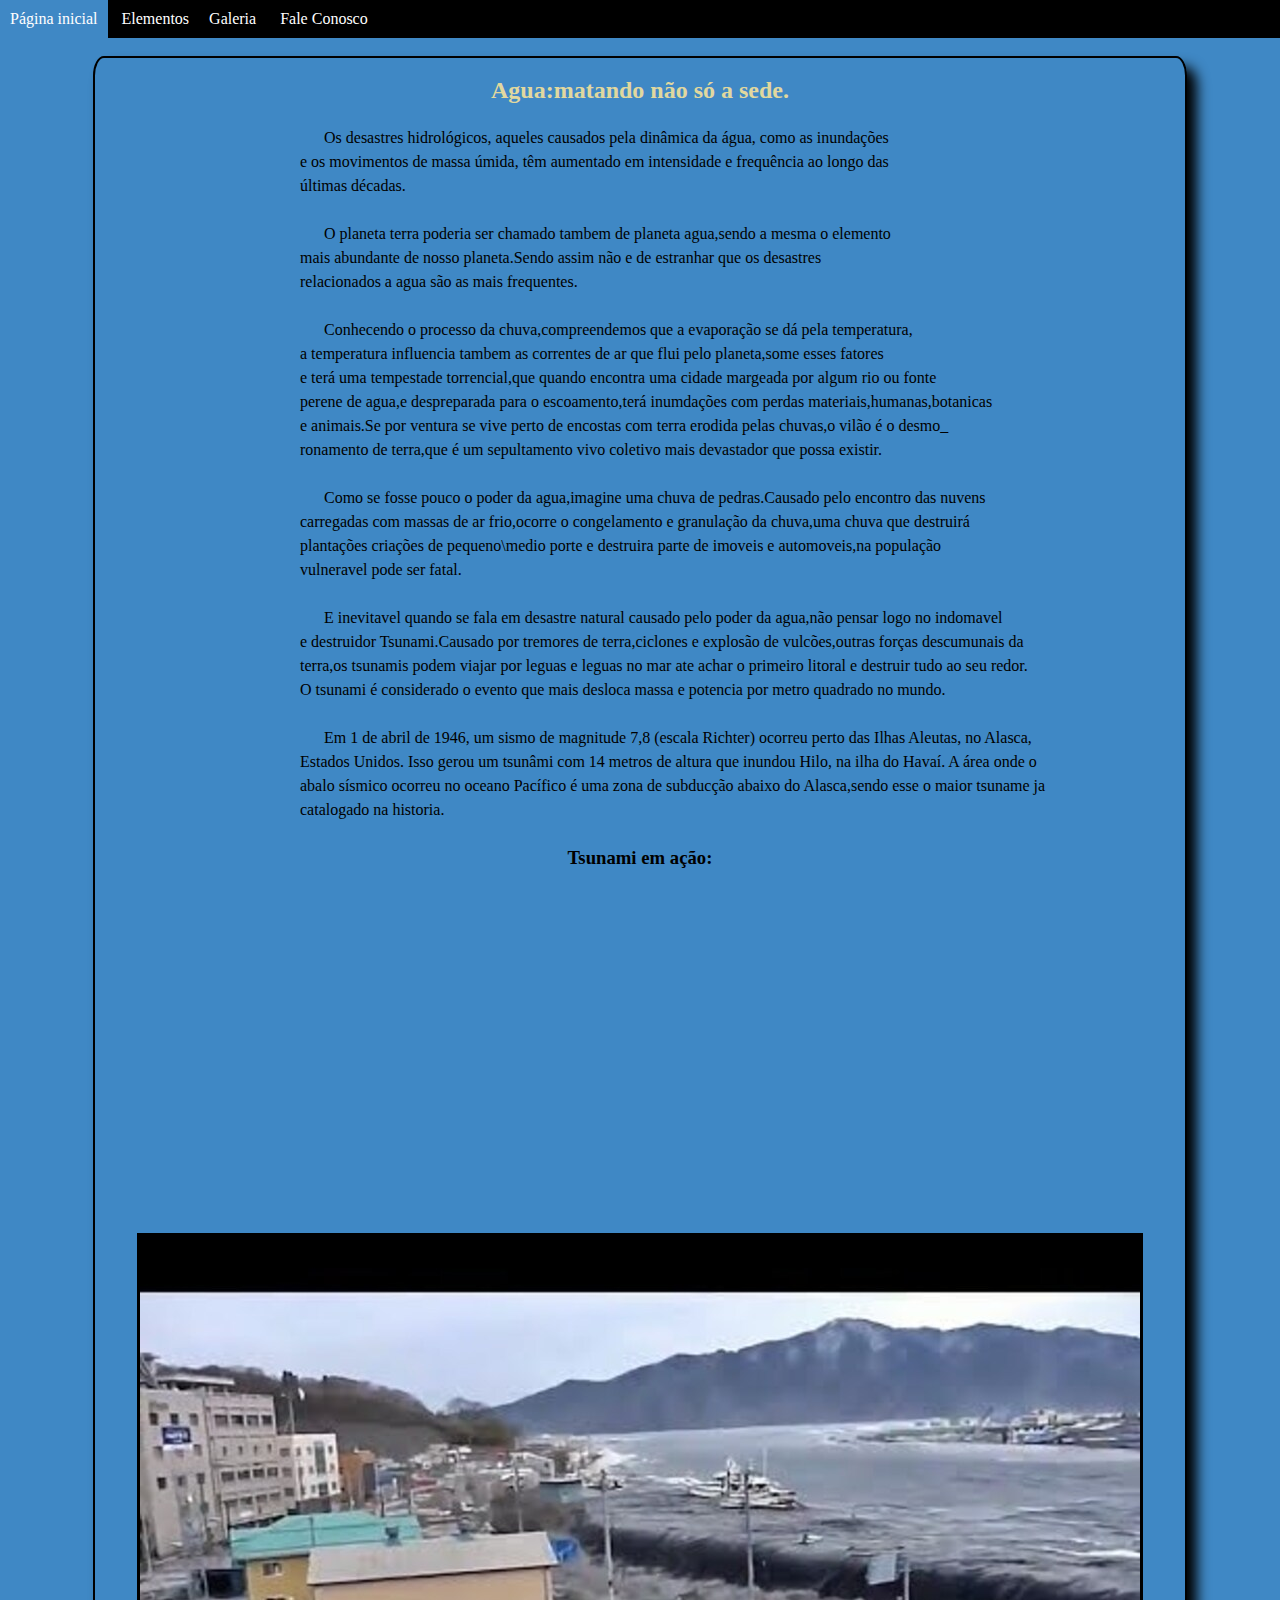
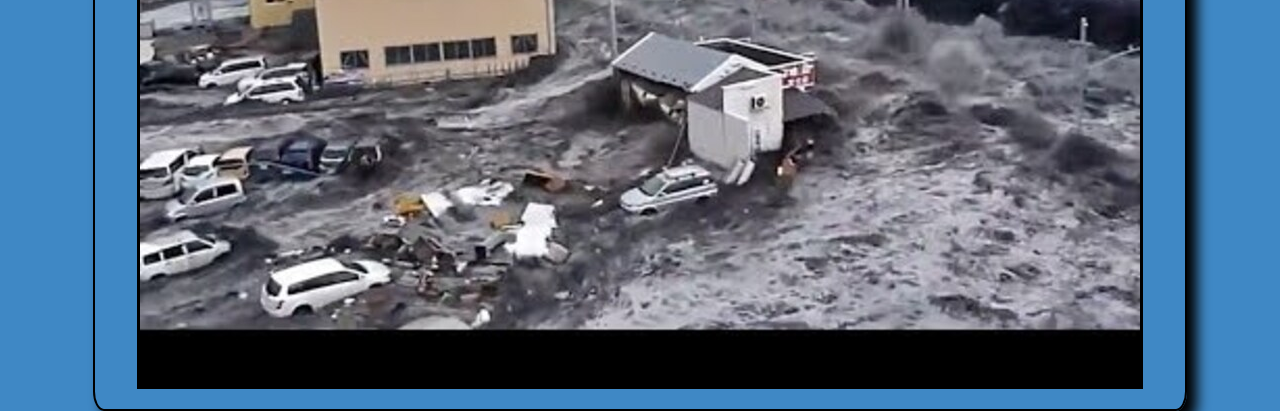
<file: NovoSiteP.WEB-main/agua.html>
<!DOCTYPE html>
<html lang="pt-br">
<head>
    <meta charset="UTF-8">
    <meta http-equiv="X-UA-Compatible" content="IE=edge">
    <meta name="viewport" content="width=device-width, initial-scale=1.0">
    <style>
      body{background-color:#3F88C5;}
      h2{color:#E1D89F;}           
    </style>
    <title>Agua</title>
    <link rel="shortcut icon" href="imagens/favicon.ico" type="image/x-icon">
    <link rel="stylesheet" href="css/style.css">
</head>
<body>
  <nav class="menu">
    <ul>
      <li><a href="index.html" rel="prev">Página inicial</a></li>
      <li><a href="ar.html">Elementos</a>
        <ul>
          <li><a href="agua.html">Água</a></li>
          <li><a href="terra.html rel=next">Terra</a></li>
          <li><a href="fogo.html">Fogo</a></li>
          <li><a href="ar.html">Ar</a></li>

        </ul>
      <li><a href="galeria.html">Galeria</a></li>
      <li><a href="fale_conosco.html">Fale Conosco</a></li>

      </li>

    </ul>
  </nav>
    <br>
    <main>
    <h2>Agua:matando não só a sede.</h2>
    <br>
    <p>Os desastres hidrológicos, aqueles causados pela dinâmica da água, como as inundações<br>
     e os movimentos de massa úmida, têm aumentado em intensidade e frequência ao longo das<br> 
     últimas décadas.</p>
     <br>
    <p>O planeta terra poderia ser chamado tambem de planeta agua,sendo a mesma o elemento<br>
        mais abundante de nosso planeta.Sendo assim não e de estranhar que os desastres<br>
        relacionados a agua são as mais frequentes.</p>
        <br>
    <p>Conhecendo o processo da chuva,compreendemos que a evaporação se dá pela temperatura, <br>
         a temperatura influencia tambem as correntes de ar que flui pelo planeta,some esses fatores<br>
        e terá uma tempestade torrencial,que quando encontra uma cidade margeada por algum rio ou fonte<br>
        perene de agua,e despreparada para o escoamento,terá inumdações com perdas materiais,humanas,botanicas<br>
        e animais.Se por ventura se vive perto de encostas com terra erodida pelas chuvas,o vilão é o desmo_<br>
        ronamento de terra,que é um sepultamento vivo coletivo mais devastador que possa existir.</p>
        <br>
    <p>Como se fosse pouco o poder da agua,imagine uma chuva de pedras.Causado pelo encontro das nuvens<br>
          carregadas com massas de ar frio,ocorre o congelamento e granulação da chuva,uma chuva que destruirá<br>
          plantações criações de pequeno\medio porte e destruira parte de imoveis e automoveis,na população<br>
         vulneravel pode ser fatal.</p>
         <br>
    <p>E inevitavel quando se fala em desastre natural causado pelo poder da agua,não pensar logo no indomavel<br>
           e destruidor Tsunami.Causado por tremores de terra,ciclones e explosão de vulcões,outras forças descumunais da<br>
           terra,os tsunamis podem viajar por leguas e leguas no mar ate achar o primeiro litoral e destruir tudo ao seu redor.<br>
           O tsunami é considerado o evento que mais desloca massa e potencia por metro quadrado no mundo.</p>
           <br>
    <p>Em 1 de abril de 1946, um sismo de magnitude 7,8 (escala Richter) ocorreu perto das Ilhas Aleutas, no Alasca,<br>
             Estados Unidos. Isso gerou um tsunâmi com 14 metros de altura que inundou Hilo, na ilha do Havaí. A área onde o<br>
             abalo sísmico ocorreu no oceano Pacífico é uma zona de subducção abaixo do Alasca,sendo esse o maior tsuname ja<br>
             catalogado na historia.</p> 
             <br>
             <h3>Tsunami em ação:</h3>
             <br>
             <iframe width="560" height="315" src="https://www.youtube.com/embed/41VgOZb-9aY" title="YouTube video player" frameborder="0" allow="accelerometer; autoplay; clipboard-write; encrypted-media; gyroscope; picture-in-picture" allowfullscreen></iframe>                                                                                    
             <br>
    <picture>
        <source media="(max-widht: 750px)" srcset="imagens/tsunami_p.jpg">
        <source media="(max-widht: 1050px)" srcset="imagens/tsunami_m.jpg">
        <img src="imagens/tsunami_g.jpg" alt="Hidro-desastre natural chamado tsunami">
    </picture>
  </main>
    
</body>
</html>
</file>
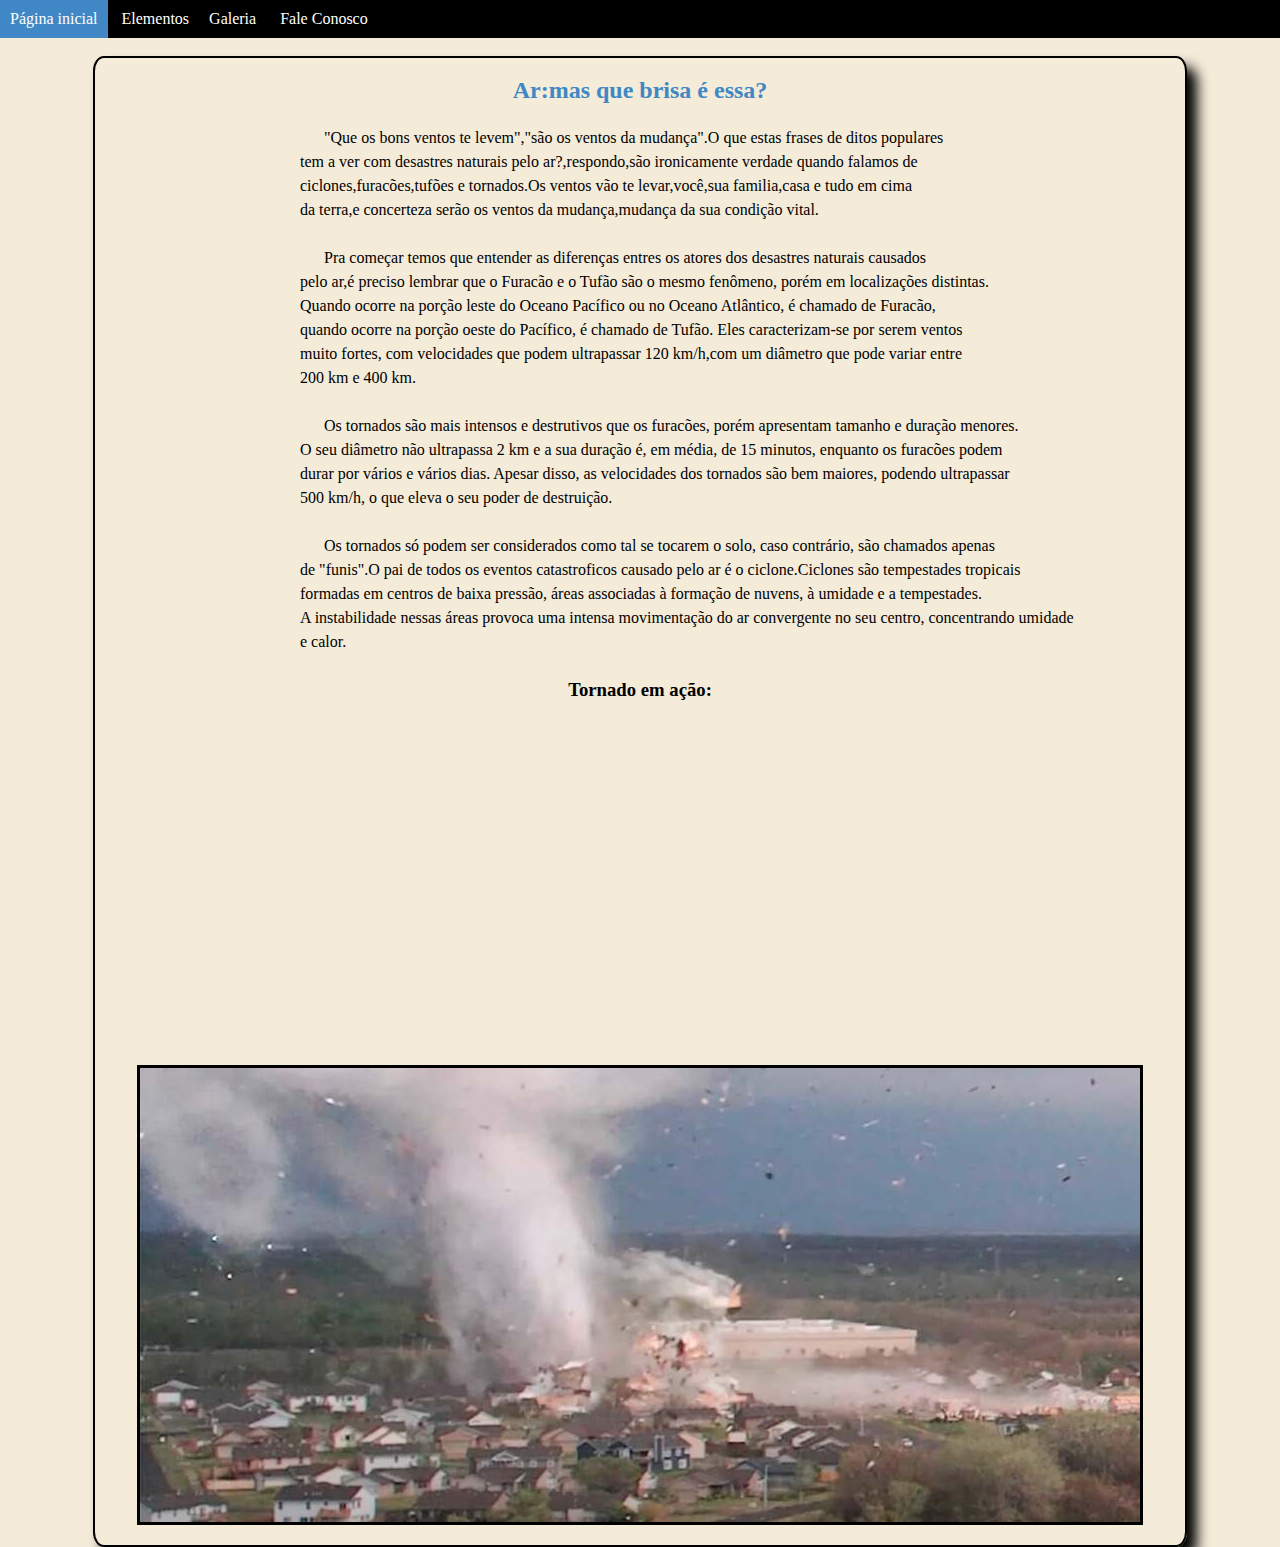
<file: NovoSiteP.WEB-main/ar.html>
<!DOCTYPE html>
<html lang="pt-br">

<head>
   <meta charset="UTF-8">
   <meta http-equiv="X-UA-Compatible" content="IE=edge">
   <meta name="viewport" content="width=device-width, initial-scale=1.0">
   <style>
      body {
         background-color: #F4EBD9;
      }

      h2 {
         color: #3F88C5;
      }
   </style>
   <title>Ar</title>
   <link rel="shortcut icon" href="imagens/favicon.ico" type="image/x-icon">
   <link rel="stylesheet" href="css/style.css">
</head>

<body>


   <nav class="menu">
      <ul>
        <li><a href="index.html" rel="prev">Página inicial</a></li>
        <li><a href="ar.html">Elementos</a>
          <ul>
            <li><a href="agua.html" rel="next">Água</a></li>
            <li><a href="terra.html">Terra</a></li>
            <li><a href="fogo.html">Fogo</a></li>
            <li><a href="ar.html">Ar</a></li>
  
          </ul>
        <li><a href="galeria.html">Galeria</a></li>
        <li><a href="fale_conosco.html">Fale Conosco</a></li>
  
        </li>
  
      </ul>
    </nav>




   <br>
   <main>
      <h2>Ar:mas que brisa é essa?</h2>
      <br>
      <p>"Que os bons ventos te levem","são os ventos da mudança".O que estas frases de ditos populares<br>
         tem a ver com desastres naturais pelo ar?,respondo,são ironicamente verdade quando falamos de<br>
         ciclones,furacões,tufões e tornados.Os ventos vão te levar,você,sua familia,casa e tudo em cima<br>
         da terra,e concerteza serão os ventos da mudança,mudança da sua condição vital.</p>
      <br>
      <p>Pra começar temos que entender as diferenças entres os atores dos desastres naturais causados<br>
         pelo ar,é preciso lembrar que o Furacão e o Tufão são o mesmo fenômeno, porém em localizações distintas.<br>
         Quando ocorre na porção leste do Oceano Pacífico ou no Oceano Atlântico, é chamado de Furacão,<br>
         quando ocorre na porção oeste do Pacífico, é chamado de Tufão. Eles caracterizam-se por serem ventos<br>
         muito fortes, com velocidades que podem ultrapassar 120 km/h,com um diâmetro que pode variar entre<br>
         200 km e 400 km.</p>
      <br>
      <p>Os tornados são mais intensos e destrutivos que os furacões, porém apresentam tamanho e duração menores.<br>
         O seu diâmetro não ultrapassa 2 km e a sua duração é, em média, de 15 minutos, enquanto os furacões podem<br>
         durar por vários e vários dias. Apesar disso, as velocidades dos tornados são bem maiores, podendo
         ultrapassar<br>
         500 km/h, o que eleva o seu poder de destruição.</p>
      <br>
      <p>Os tornados só podem ser considerados como tal se tocarem o solo, caso contrário, são chamados apenas<br>
         de "funis".O pai de todos os eventos catastroficos causado pelo ar é o ciclone.Ciclones são tempestades
         tropicais<br>
         formadas em centros de baixa pressão, áreas associadas à formação de nuvens, à umidade e a tempestades.<br>
         A instabilidade nessas áreas provoca uma intensa movimentação do ar convergente no seu centro, concentrando
         umidade<br>
         e calor.</p>
      <br>
      <h3>Tornado em ação:</h3>
      <br>
      <iframe width="560" height="315" src="https://www.youtube.com/embed/y73ZVT56Sz4" title="YouTube video player"
         frameborder="0"
         allow="accelerometer; autoplay; clipboard-write; encrypted-media; gyroscope; picture-in-picture"
         allowfullscreen></iframe>
      <br>
      <picture>
         <source media="(max-widht: 750px)" srcset="imagens/tornado_p.jpg">
         <source media="(max-widht: 1050px)" srcset="imagens/tornado_m.jpg">
         <img src="imagens/tornado_g.jpg" alt="cidade sendo destruida por um Tornado">
      </picture>
   </main>

</body>

</html>
</file>
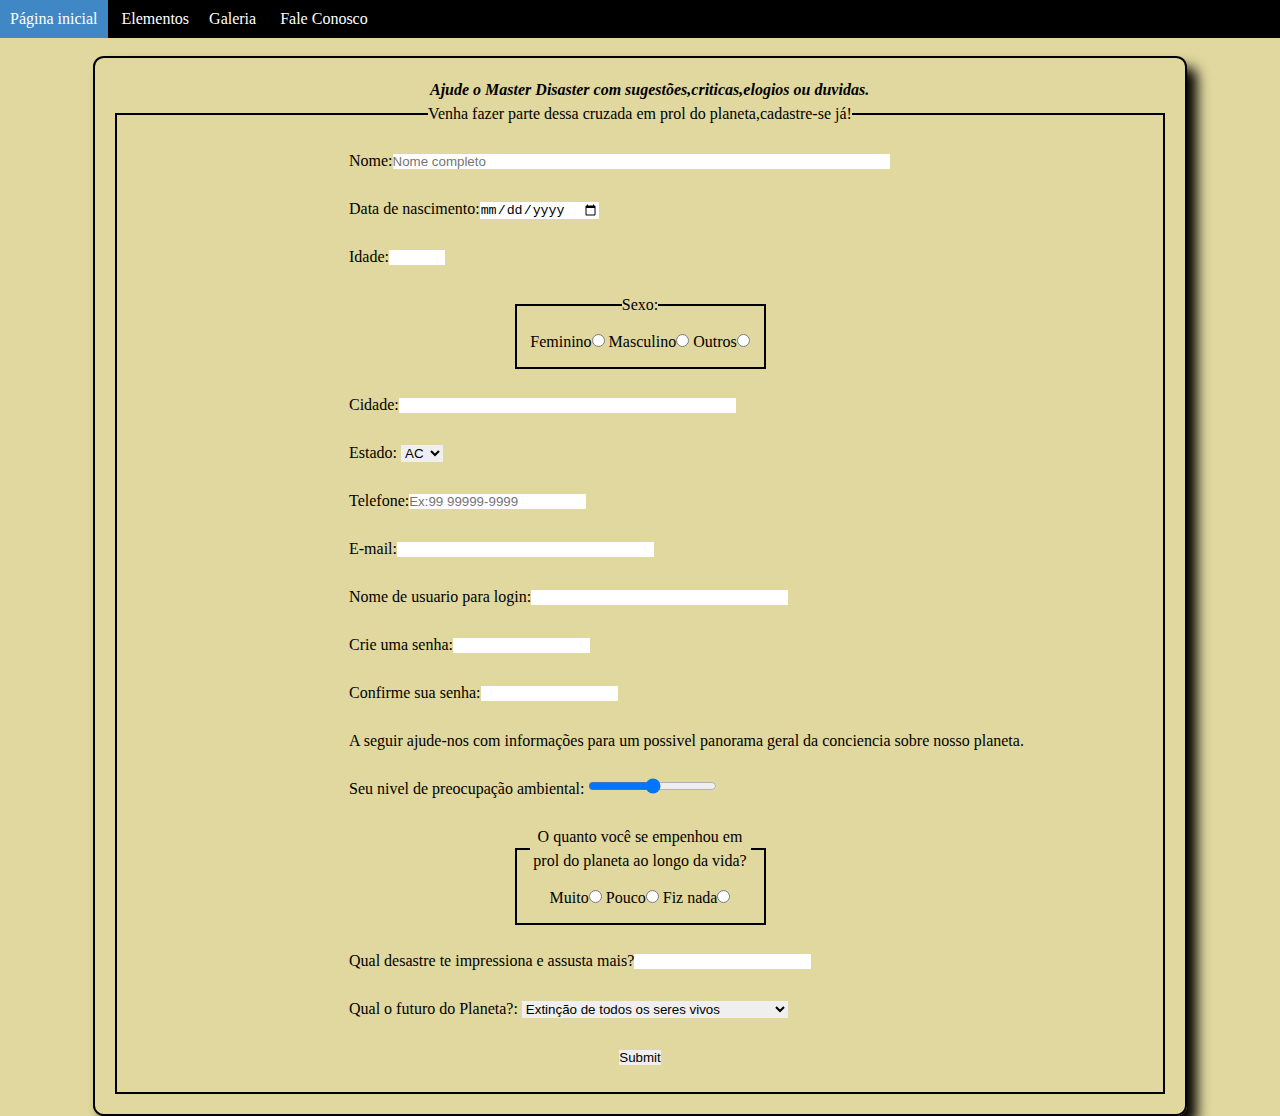
<file: NovoSiteP.WEB-main/fale_conosco.html>
<!DOCTYPE html>
<html lang="pt-br">

<head>
  <meta charset="UTF-8">
  <meta http-equiv="X-UA-Compatible" content="IE=edge">
  <meta name="viewport" content="width=device-width, initial-scale=1.0">
  <style>
    body {
      background-color: #E1D89F;
    }
  </style>
  <title>Fale Conosco</title>
  <link rel="shortcut icon" href="imagens/favicon.ico" type="image/x-icon">
  <link rel="stylesheet" href="css/style.css">
</head>

<body>


  <nav class="menu">
    <ul>
      <li><a href="index.html">Página inicial</a></li>
      <li><a href="ar.html" rel="next">Elementos</a>
        <ul>
          <li><a href="agua.html">Água</a></li>
          <li><a href="terra.html">Terra</a></li>
          <li><a href="fogo.html">Fogo</a></li>
          <li><a href="ar.html">Ar</a></li>

        </ul>
      <li><a href="galeria.html">Galeria</a></li>
      <li><a href="fale_conosco.html">Fale Conosco</a></li>

      </li>

    </ul>
  </nav>


  <br>
  <main>
    <p class="indireitaTrem"><strong><em>Ajude o Master Disaster com sugestões,criticas,elogios ou
          duvidas.</em></strong></p>
    <form>
      <fieldset>
        <legend>Venha fazer parte dessa cruzada em prol do planeta,cadastre-se já!</legend>
        <p><label for="idtextName">Nome:</label><input type="text" name="ntextName" id="idtextName" size="60"
            placeholder="Nome completo"></p>
        <br>
        <p><label for="idDate">Data de nascimento:</label><input type="date" name="nDate" id="idDate"></p>
        <br>
        <p><label for="idAge">Idade:</label><input type="number" name="nAge" id="idAge" min="1" max="120"></p>
        <br>
        <fieldset class="sexo">
          <legend>Sexo:</legend>
          <label for="idSexoF">Feminino</label><input type="radio" name="nSexo" id="idSexoF">
          <label for="idSexoM">Masculino</label><input type="radio" name="nSexo" id="idSexoM">
          <label for="idOutros">Outros</label><input type="radio" name="nSexo" id="idOutros"></p>
        </fieldset>
        <br>
        <p><label for="idCity">Cidade:</label><input type="text" name="nCity" id="idCity" size="40"></p>
        <br>

        <p><label for="idState">Estado:</label> <select name="nState" id="idState">
            <option>AC</option>
            <option>AL</option>
            <option>AP</option>
            <option>AM</option>
            <option>BA</option>
            <option>CE</option>
            <option>DF</option>
            <option>ES</option>
            <option>GO</option>
            <option>MA</option>
            <option>MT</option>
            <option>MS</option>
            <option>MG</option>
            <option>PA</option>
            <option>PB</option>
            <option>PR</option>
            <option>PE</option>
            <option>PI</option>
            <option>RJ</option>
            <option>RN</option>
            <option>RS</option>
            <option>RO</option>
            <option>RR</option>
            <option>SC</option>
            <option>SP</option>
            <option>SE</option>
            <option>TO</option>
          </select></p>
        <br>
        <p><label for="idCelNumber">Telefone:</label><input type="tel" name="nCelNumber" id="idCelNumber"
            placeholder="Ex:99 99999-9999"></p>
        <br>
        <p><label for="idEmail">E-mail:</label><input type="email" name="nEmail" id="idEmail" size="30"></p>
        <br>
        <p><label for="idUser">Nome de usuario para login:</label><input type="text" name="nUser" id="idUser" size="30">
        </p>
        <br>
        <p><label for="idPass">Crie uma senha:</label><input type="password" name="nPass" id="idPass" size="15"></p>
        <br>
        <p><label for="CidPass">Confirme sua senha:</label><input type="password" name="nCPass" id="CidPass" size="15"
            maxlength="15"></p>
        <br>
        <p> A seguir ajude-nos com informações para um possivel panorama geral da conciencia sobre nosso planeta.</p>
        <br>
        <p><label for="idSatis">Seu nivel de preocupação ambiental: </label><input type="range" name="nSatis"
            id="idSatis" min="0" max="100"></p>
        <br>
        <fieldset class="empenho">
          <legend>O quanto você se empenhou em prol do planeta ao longo da vida?</legend>
          <label for="idMuch">Muito</label><input type="radio" name="nHow" id="idMuch">
          <label for="idLitle">Pouco</label><input type="radio" name="nHow" id="idLitle">
          <label for="idFuckYou">Fiz nada</label><input type="radio" name="nHow" id="idFuckYou"></p>

        </fieldset>
        <br>
        <p><label for="idTragedia">Qual desastre te impressiona e assusta mais?</label><input type="text"
            name="nTragedia" id="idTragedia" size="20"></p>
        <br>
        <p><label for="idQuest">Qual o futuro do Planeta?:</label> <select name="nQuest" id="idQuest">
            <option>Extinção de todos os seres vivos</option>
            <option>Abondono por migração planetaria</option>
            <option>Tentativas tardias em vão de recuperção</option>
            <option>Esforço mundial para preservação efetiva</option>
            <option>Nenhuma das anteriores</option>
          </select></p>
        <br>
        <label for="idEnviar"></label><input type="submit" name="nEnviar" id="idEnviar">
        <br>
      </fieldset>
    </form>
  </main>
</body>

</html>
</file>
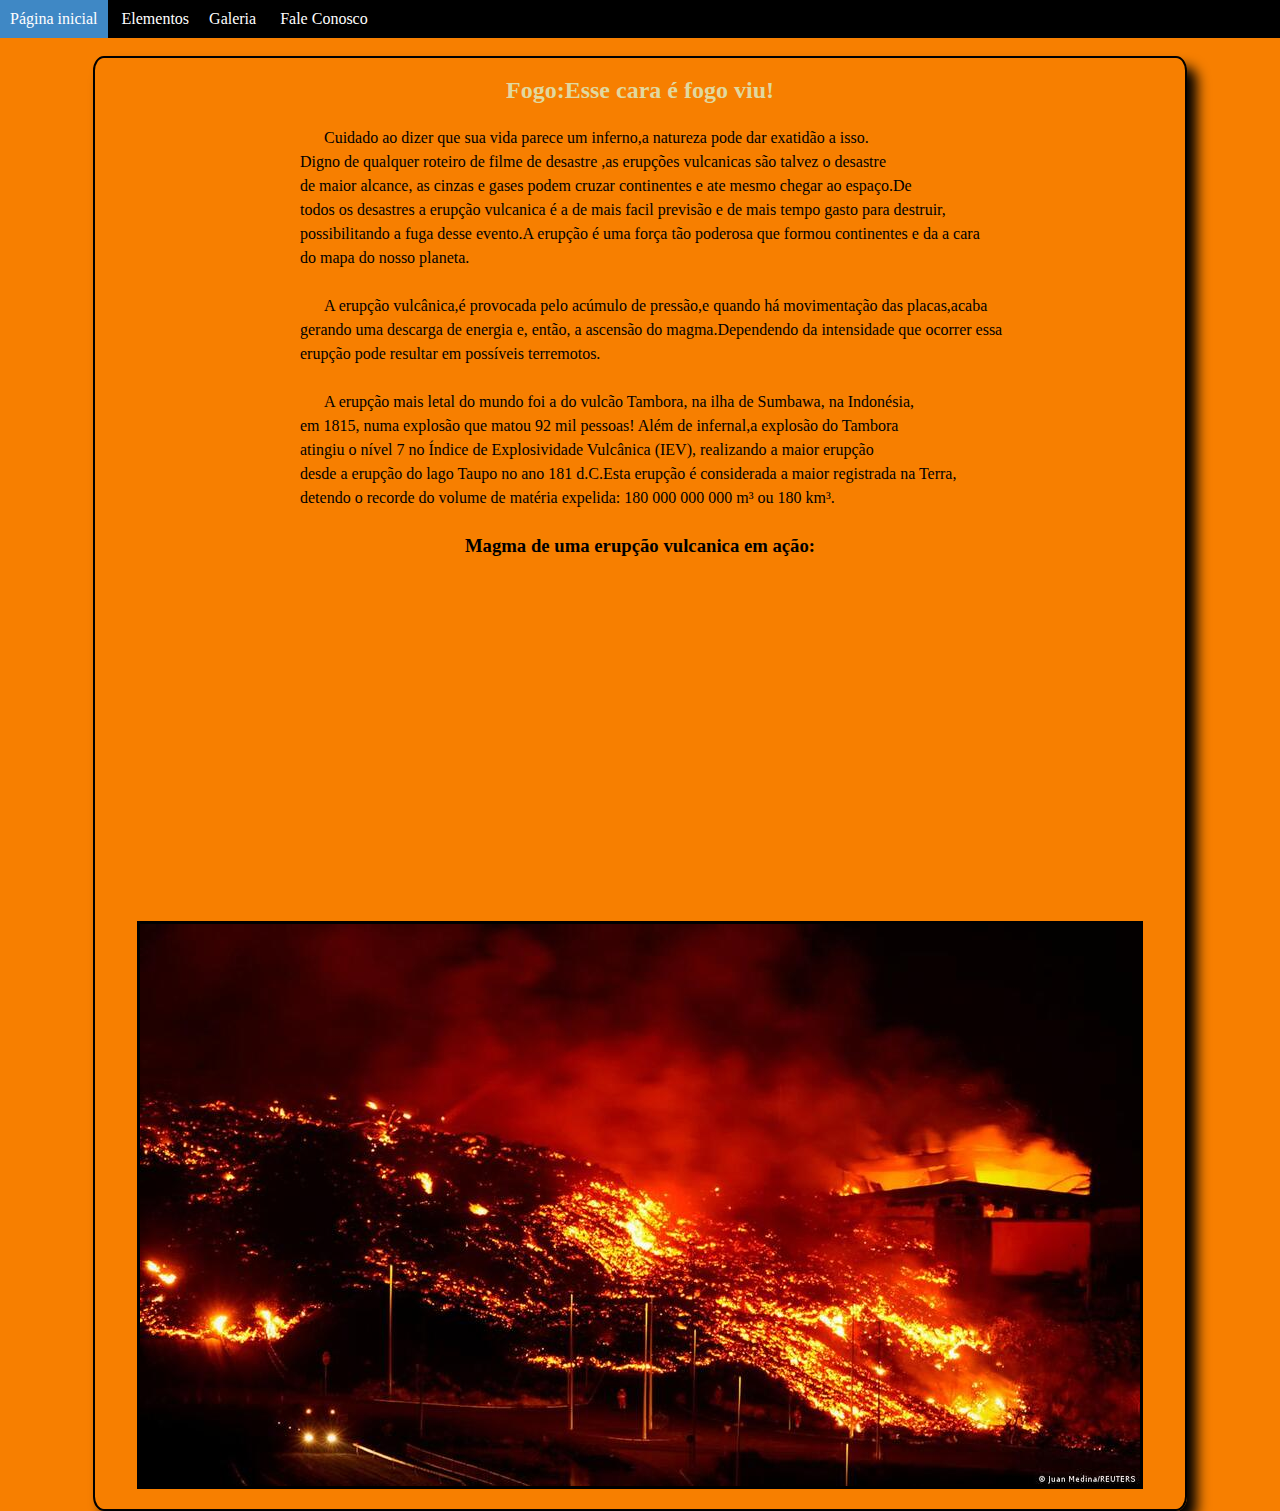
<file: NovoSiteP.WEB-main/fogo.html>
<!DOCTYPE html>
<html lang="pt-br">

<head>
  <meta charset="UTF-8">
  <meta http-equiv="X-UA-Compatible" content="IE=edge">
  <meta name="viewport" content="width=device-width, initial-scale=1.0">
  <title>Fogo</title>
  <style>
    body {
      background-color: #F77F00;
    }

    h2 {
      color: #E1D89F;
    }
  </style>
  <link rel="shortcut icon" href="imagens/favicon.ico" type="image/x-icon">
  <link rel="stylesheet" href="css/style.css">
</head>

<body>

  <nav class="menu">
    <ul>
      <li><a href="index.html">Página inicial</a></li>
      <li><a href="ar.html" rel="next">Elementos</a>
        <ul>
          <li><a href="agua.html">Água</a></li>
          <li><a href="terra.html">Terra</a></li>
          <li><a href="fogo.html">Fogo</a></li>
          <li><a href="ar.html">Ar</a></li>

        </ul>
      <li><a href="galeria.html">Galeria</a></li>
      <li><a href="fale_conosco.html">Fale Conosco</a></li>

      </li>

    </ul>
  </nav>

  <br>
  <main>
    <h2>Fogo:Esse cara é fogo viu!</h2>
    <br>
    <p>Cuidado ao dizer que sua vida parece um inferno,a natureza pode dar exatidão a isso.<br>
      Digno de qualquer roteiro de filme de desastre ,as erupções vulcanicas são talvez o desastre<br>
      de maior alcance, as cinzas e gases podem cruzar continentes e ate mesmo chegar ao espaço.De<br>
      todos os desastres a erupção vulcanica é a de mais facil previsão e de mais tempo gasto para destruir,<br>
      possibilitando a fuga desse evento.A erupção é uma força tão poderosa que formou continentes e da a cara<br>
      do mapa do nosso planeta.</p>
    <br>
    <p>A erupção vulcânica,é provocada pelo acúmulo de pressão,e quando há movimentação das placas,acaba<br>
      gerando uma descarga de energia e, então, a ascensão do magma.Dependendo da intensidade que ocorrer essa<br>
      erupção pode resultar em possíveis terremotos.</p>
    <br>
    <p>A erupção mais letal do mundo foi a do vulcão Tambora, na ilha de Sumbawa, na Indonésia,<br>
      em 1815, numa explosão que matou 92 mil pessoas! Além de infernal,a explosão do Tambora<br>
      atingiu o nível 7 no Índice de Explosividade Vulcânica (IEV), realizando a maior erupção<br>
      desde a erupção do lago Taupo no ano 181 d.C.Esta erupção é considerada a maior registrada na Terra,<br>
      detendo o recorde do volume de matéria expelida: 180 000 000 000 m³ ou 180 km³.</p>
    <br>
    <h3>Magma de uma erupção vulcanica em ação:</h3>
    <br>
    <iframe width="560" height="315" src="https://www.youtube.com/embed/PfnXLLq6Nkg" title="YouTube video player"
      frameborder="0" allow="accelerometer; autoplay; clipboard-write; encrypted-media; gyroscope; picture-in-picture"
      allowfullscreen></iframe>
    <br>
    <picture>
      <source media="(max-widht: 750px)" srcset="imagens/vulcao_p.jpg">
      <source media="(max-widht: 1050px)" srcset="imagens/vulcao_m.jpg">
      <img src="imagens/vulcao_g.jpg" alt="cidade em meio a lava flamejante de um vulcão">
    </picture>
  </main>

</body>

</html>
</file>
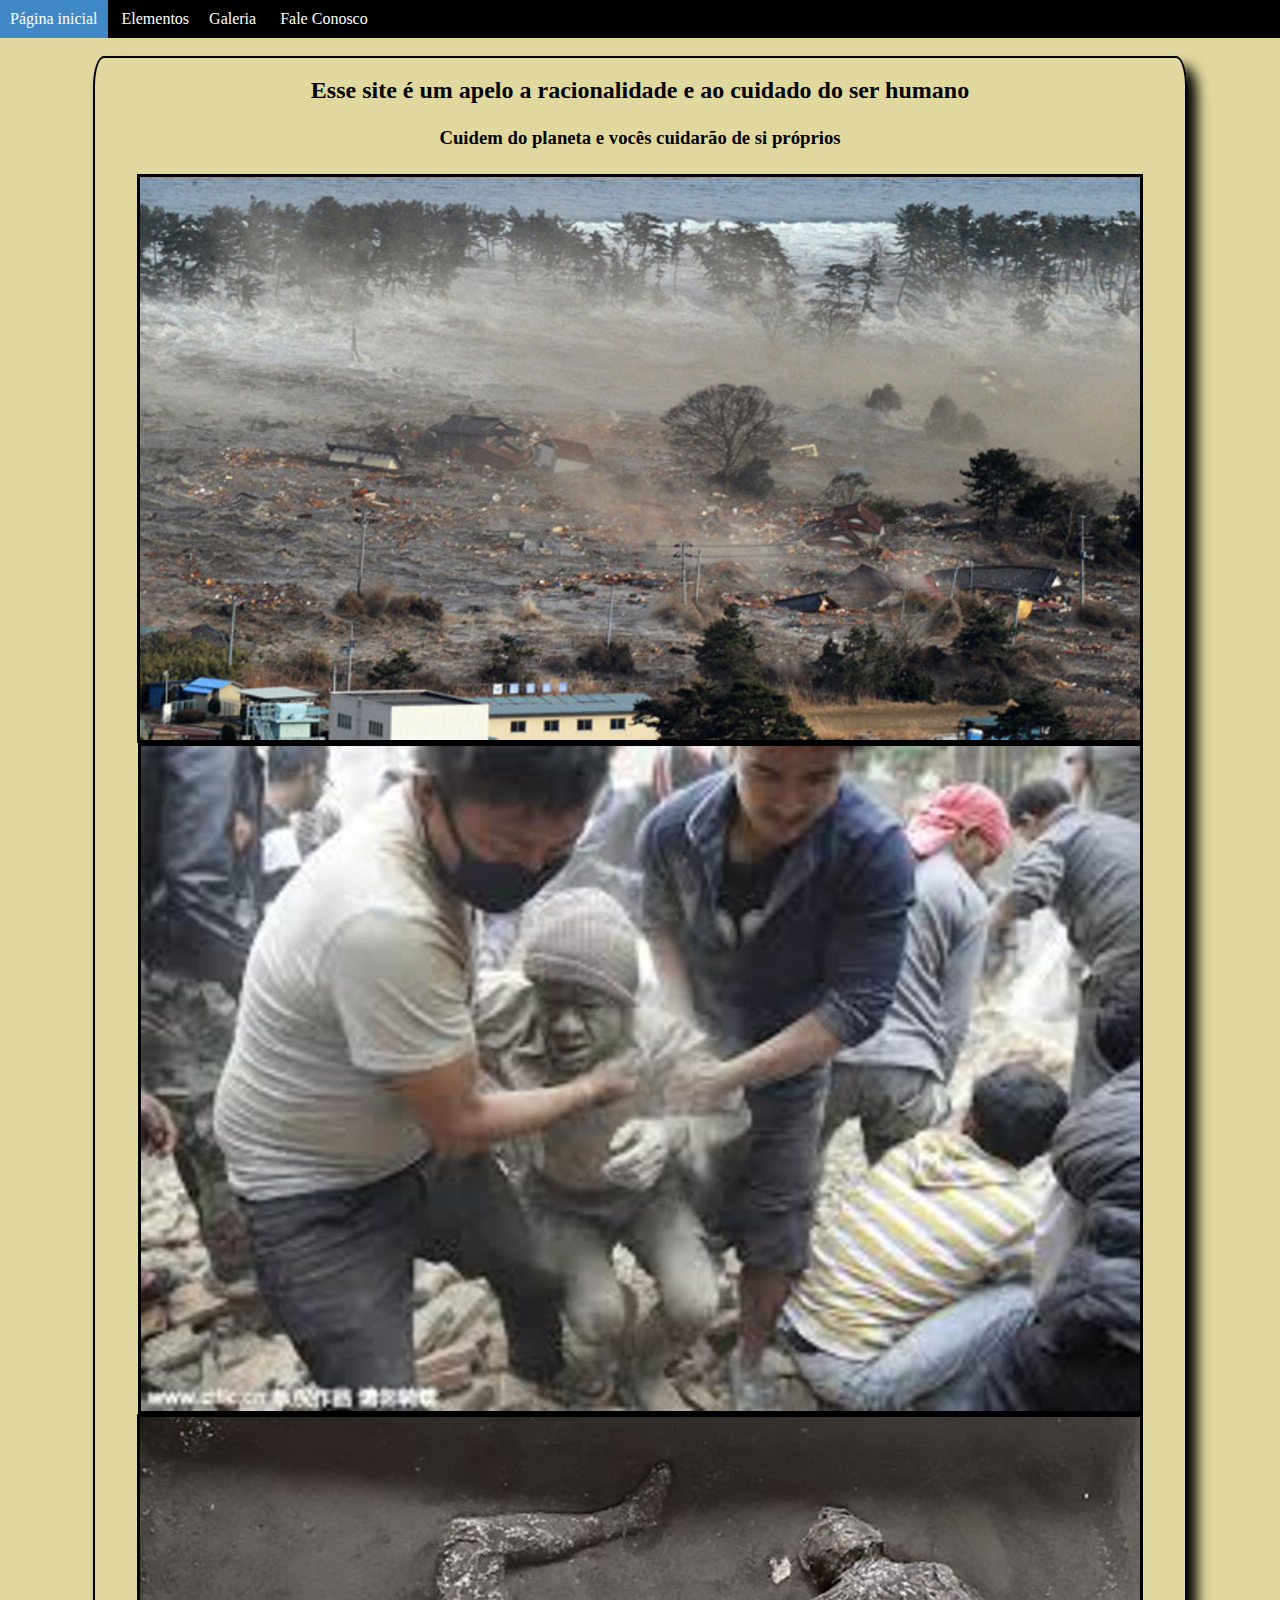
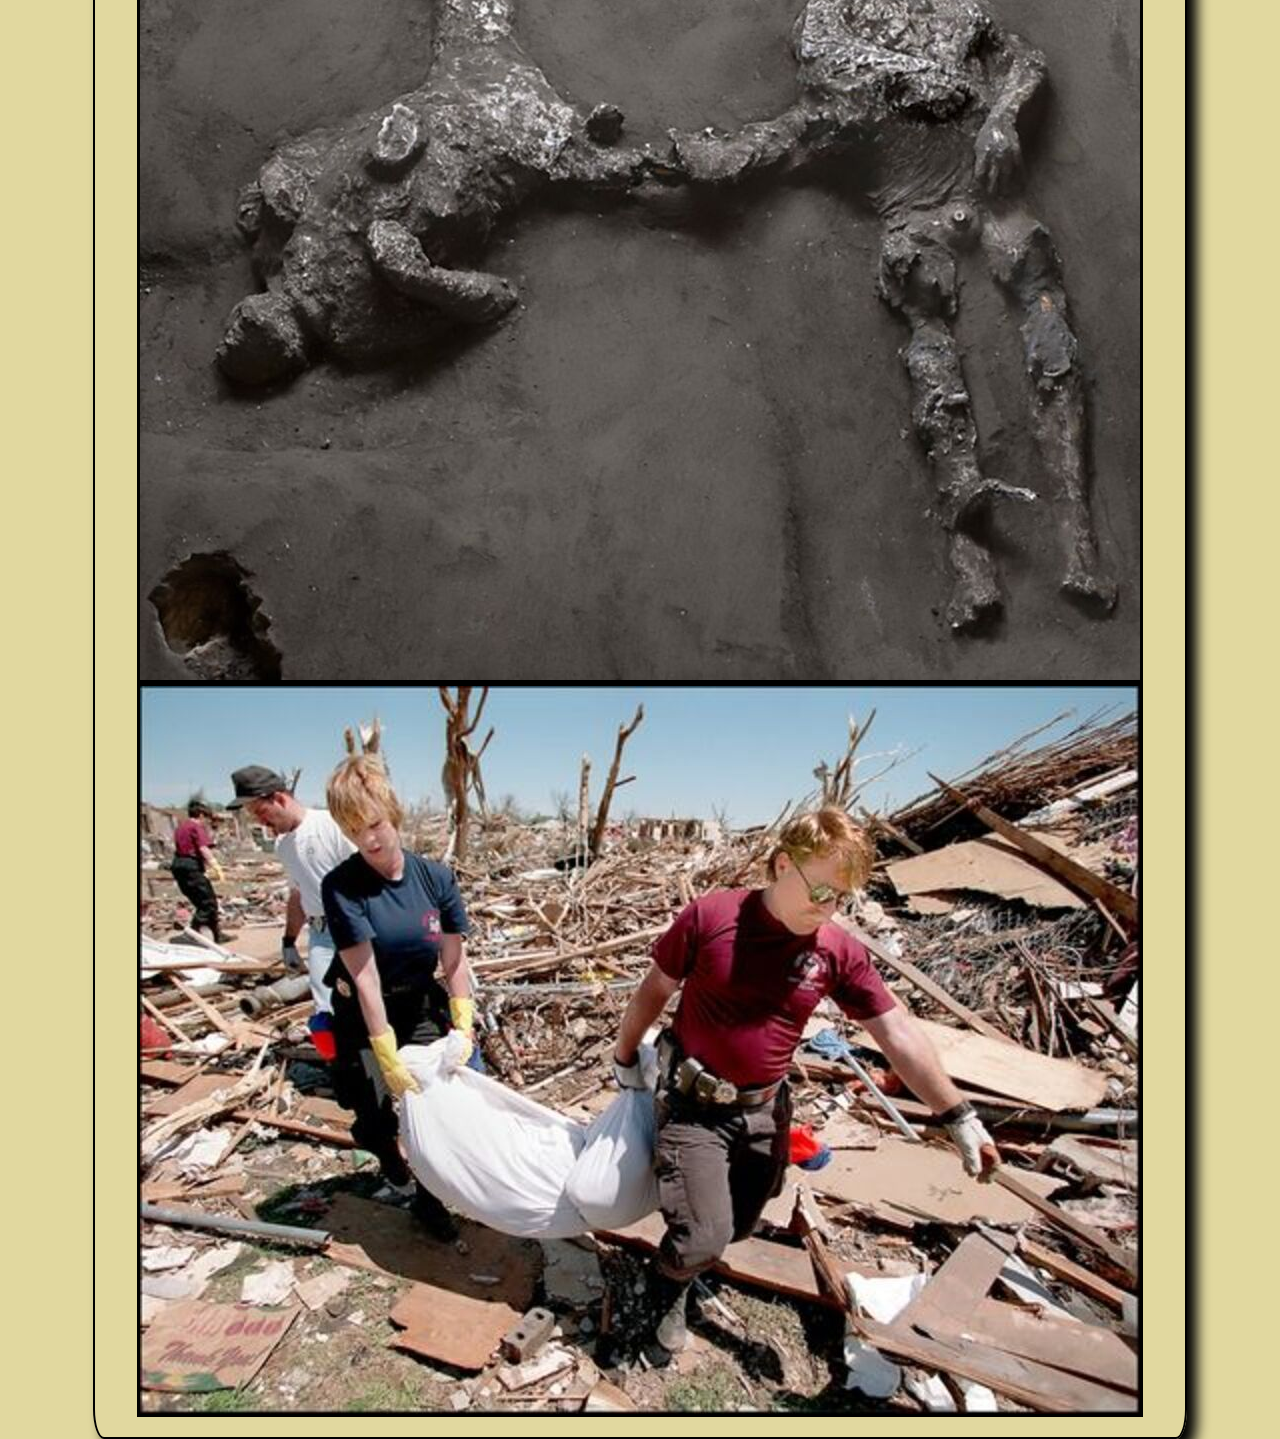
<file: NovoSiteP.WEB-main/galeria.html>
<!DOCTYPE html>
<html lang="pt-br">

<head>
  <meta charset="UTF-8">
  <meta http-equiv="X-UA-Compatible" content="IE=edge">
  <meta name="viewport" content="width=device-width, initial-scale=1.0">
  <style>
    body {
      background-color: #E1D89F;
    }
  </style>
  <title>Galeria</title>
  <link rel="shortcut icon" href="imagens/favicon.ico" type="image/x-icon">
  <link rel="stylesheet" href="css/style.css">
</head>

<body>

  <nav class="menu">
    <ul>
      <li><a href="index.html">Página inicial</a></li>
      <li><a href="ar.html" rel="next">Elementos</a>
        <ul>
          <li><a href="agua.html">Água</a></li>
          <li><a href="terra.html">Terra</a></li>
          <li><a href="fogo.html">Fogo</a></li>
          <li><a href="ar.html">Ar</a></li>

        </ul>
      <li><a href="galeria.html">Galeria</a></li>
      <li><a href="fale_conosco.html">Fale Conosco</a></li>

      </li>

    </ul>
  </nav>



  <br>
  <main>
    <h2>Esse site é um apelo a racionalidade e ao cuidado do ser humano</h2>
    <br>
    <h3>Cuidem do planeta e vocês cuidarão de si próprios</h3>
    <br>

    <picture>
      <source media="(max-widht: 750px)" srcset="imagens/maremoto_p.jpg">
      <source media="(max-widht: 1050px)" srcset="imagens/maremoto_m.jpg">
      <img src="imagens/maremoto_g.jpg" alt="Cidade sendo destruida por um tsunami">
    </picture>

    <picture>
      <source media="(max-widht: 750px)" srcset="imagens/soterrado_p.jpg">
      <source media="(max-widht: 1050px)" srcset="imagens/soterrado_m.jpg">
      <img src="imagens/soterrado_g.jpg" alt="Homem resgatado dos escobros da sua casa destruida por um terremoto">
    </picture>

    <picture>
      <source media="(max-widht: 750px)" srcset="imagens/pompeia_p.jpg">
      <source media="(max-widht: 1050px)" srcset="imagens/pompeia_m.jpg">
      <img src="imagens/pompeia_g.jpg" alt="Pessoas petrificadas pela lava do vulcão da antiga cidade de pompeia">
    </picture>

    <picture>
      <source media="(max-widht: 750px)" srcset="imagens/vitima_tornado_p.jpg">
      <source media="(max-widht: 1050px)" srcset="imagens/vitima_tornado_m.jpg">
      <img src="imagens/vitima_tornado_g.jpg" alt="Cidade sendo destruida por um Tornado">
    </picture>
  </main>

</body>

</html>
</file>
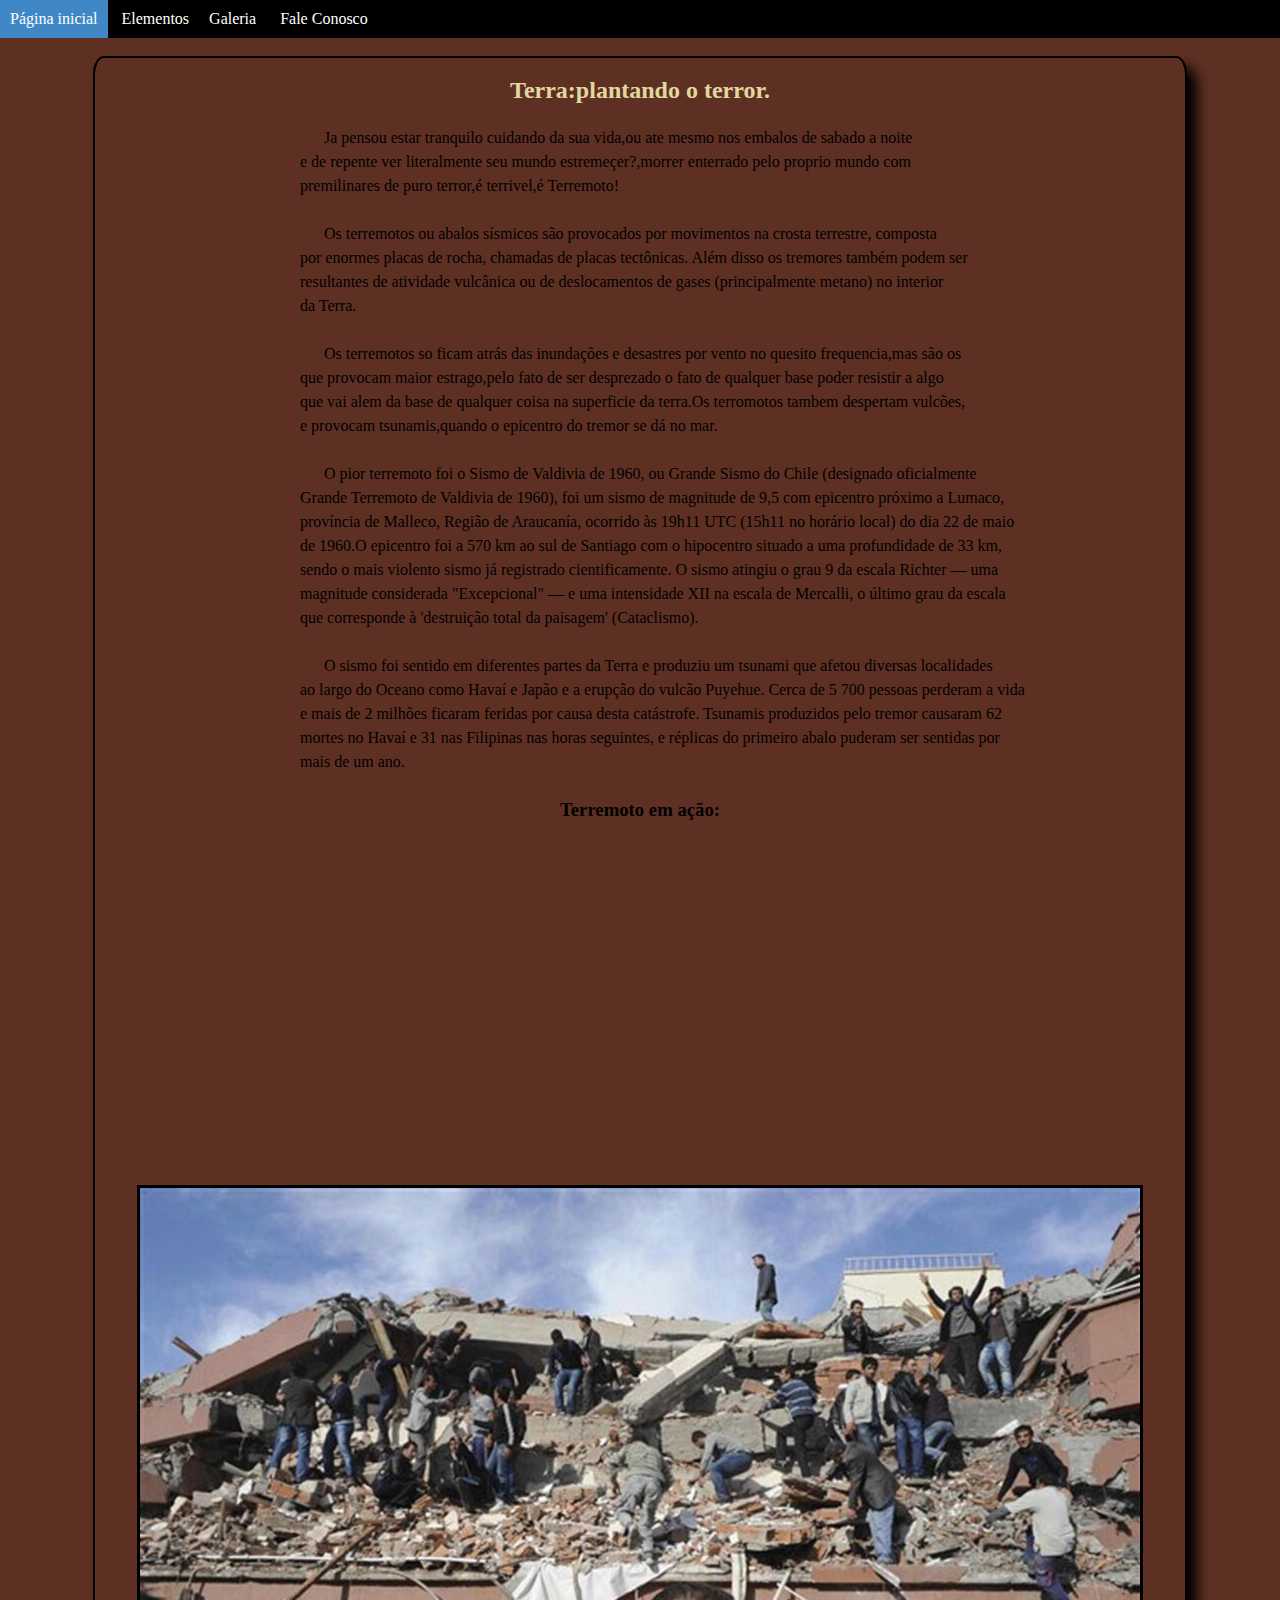
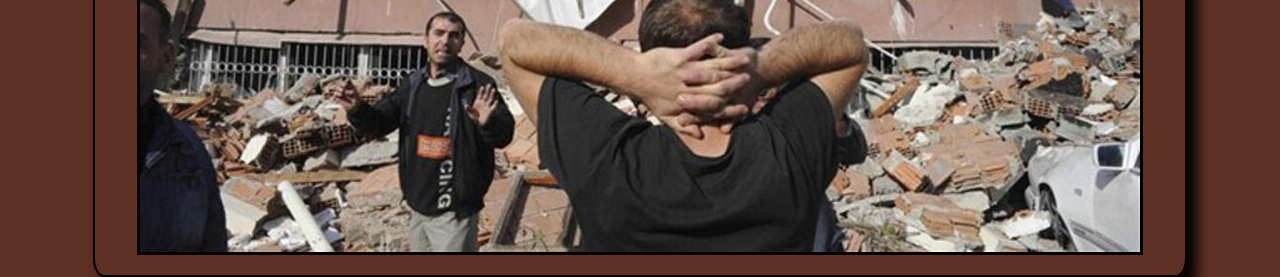
<file: NovoSiteP.WEB-main/terra.html>
<!DOCTYPE html>
<html lang="pt-br">

<head>
  <meta charset="UTF-8">
  <meta http-equiv="X-UA-Compatible" content="IE=edge">
  <meta name="viewport" content="width=device-width, initial-scale=1.0">
  <style>
    body {
      background-color: #5E3023;
    }

    h2 {
      color: #E1D89F;
    }
  </style>
  <title>Terra</title>
  <link rel="shortcut icon" href="imagens/favicon.ico" type="image/x-icon">
  <link rel="stylesheet" href="css/style.css">
</head>

<body>
  <nav class="menu">
    <ul>
      <li><a href="index.html" rel="prev">Página inicial</a></li>
      <li><a href="ar.html">Elementos</a>
        <ul>
          <li><a href="agua.html">Água</a></li>
          <li><a href="terra.html">Terra</a></li>
          <li><a href="fogo.html" rel="next">Fogo</a></li>
          <li><a href="ar.html">Ar</a></li>

        </ul>
      <li><a href="galeria.html">Galeria</a></li>
      <li><a href="fale_conosco.html">Fale Conosco</a></li>

      </li>

    </ul>
  </nav>
  <br>


  <main>
    <h2>Terra:plantando o terror.</h2>
    <br>
    <p>Ja pensou estar tranquilo cuidando da sua vida,ou ate mesmo nos embalos de sabado a noite<br>
      e de repente ver literalmente seu mundo estremeçer?,morrer enterrado pelo proprio mundo com<br>
      premilinares de puro terror,é terrivel,é Terremoto!</p>
    <br>
    <p>Os terremotos ou abalos sísmicos são provocados por movimentos na crosta terrestre, composta<br>
      por enormes placas de rocha, chamadas de placas tectônicas. Além disso os tremores também podem ser<br>
      resultantes de atividade vulcânica ou de deslocamentos de gases (principalmente metano) no interior<br>
      da Terra.</p>
    <br>
    <p>Os terremotos so ficam atrás das inundações e desastres por vento no quesito frequencia,mas são os<br>
      que provocam maior estrago,pelo fato de ser desprezado o fato de qualquer base poder resistir a algo<br>
      que vai alem da base de qualquer coisa na superficie da terra.Os terromotos tambem despertam vulcões,<br>
      e provocam tsunamis,quando o epicentro do tremor se dá no mar.</p>
    <br>
    <p>O pior terremoto foi o Sismo de Valdivia de 1960, ou Grande Sismo do Chile (designado oficialmente<br>
      Grande Terremoto de Valdivia de 1960), foi um sismo de magnitude de 9,5 com epicentro próximo a Lumaco,<br>
      província de Malleco, Região de Araucanía, ocorrido às 19h11 UTC (15h11 no horário local) do dia 22 de maio<br>
      de 1960.O epicentro foi a 570 km ao sul de Santiago com o hipocentro situado a uma profundidade de 33 km,<br>
      sendo o mais violento sismo já registrado cientificamente. O sismo atingiu o grau 9 da escala Richter — uma<br>
      magnitude considerada "Excepcional" — e uma intensidade XII na escala de Mercalli, o último grau da escala<br>
      que corresponde à 'destruição total da paisagem' (Cataclismo).</p>
    <br>
    <p>O sismo foi sentido em diferentes partes da Terra e produziu um tsunami que afetou diversas localidades<br>
      ao largo do Oceano como Havaí e Japão e a erupção do vulcão Puyehue. Cerca de 5 700 pessoas perderam a vida<br>
      e mais de 2 milhões ficaram feridas por causa desta catástrofe. Tsunamis produzidos pelo tremor causaram 62<br>
      mortes no Havaí e 31 nas Filipinas nas horas seguintes, e réplicas do primeiro abalo puderam ser sentidas por<br>
      mais de um ano.</p>
    <br>
    <h3>Terremoto em ação:</h3>
    <br>
    <iframe width="560" height="315" src="https://www.youtube.com/embed/tAI56mkPDKQ" title="YouTube video player"
      frameborder="0" allow="accelerometer; autoplay; clipboard-write; encrypted-media; gyroscope; picture-in-picture"
      allowfullscreen></iframe>
    <br>
    <picture>
      <source media="(max-widht: 750px)" srcset="imagens/terremoto_p.jpg">
      <source media="(max-widht: 1050px)" srcset="imagens/terremoto_m.jpg">
      <img src="imagens/terremoto_g.jpg" alt="casas em ruinas e pessoas deseperadas">
    </picture>
  </main>

</body>

</html>
</file>
<file: NovoSiteP.WEB-main/css/style.css>
@charset "UTF-8";
:root{
    --fogo:#F77F00;
    --agua:#3F88C5;
    --terra:#5E3023;
    --ar:#F4EBD9;
    --intruso:#E1D89F;
    --branco:#FFFFFF;
    --preto:#000000;
}
*{
    border: 0px;
    margin: 0px;
    padding: 0px;
}

/*configuracao dp menu */
.menu>ul{
    list-style-type: none;
    padding: 0;


}
.menu>ul{
    background-color: var(--preto);
}
.menu ul li{
    display: inline-block;
    position: relative;
}
.menu>ul>li>a{
    color: var(--branco);
    text-decoration: none;
    display: inline-block;
    padding: 10px;
}
.menu>ul>li>a:hover{
    background-color: var(--agua);
    
}

/*submenu*/


.menu ul ul {
    display: none;
    left: 0;
    position: absolute;
  

}
.menu ul li :hover>ul {
    display: inline-block;

}
.menu ul li:hover>ul {
    display: block;
    background-color: var(--fogo);

}
.menu>ul>ul{
    width: 120px;
}

.menu ul ul li a{
    display: block;
}

.menu ul li:hover>ul {
    display: block;

}







img{border: 3px solid #000000;
    margin: auto;
    display: block;}

p{
    text-align:justify;
    text-indent: 24px;
    padding: 0px  0px  0px  185px;
}
h1{text-align: center;}
h2{text-align: center;}
h3{text-align: center;}


main{
    border: 2px solid #000000;
    border-radius: 1%;
    margin: auto;
    width: 1050px;
    box-shadow: 10px 11px 13px #010001;
    text-align:left;
    line-height: 1.5em;
    padding: 20px;
    margin: bottom 50px;
    
}
iframe{margin: 0 auto;
    display: block; }

fieldset{border: 2px solid #000000;
text-align: center;
padding: 23px;
}
.sexo{border: 2px solid #000000;
    padding: 13px;
    width: 221px;
    margin: auto;
    }
.empenho{
    border: 2px solid #000000;
    padding: 13px;
    width: 221px;
    margin: auto;
    
}
.indireitaTrem{text-align: justify;
margin:auto;
padding: 0px 0px 0px 291px;}

/*margin: 12px;
color:var(--preto);
text-decoration: none;
padding-top: 6px;
padding-bottom: 6px;
text-decoration: none;*/
</file>
